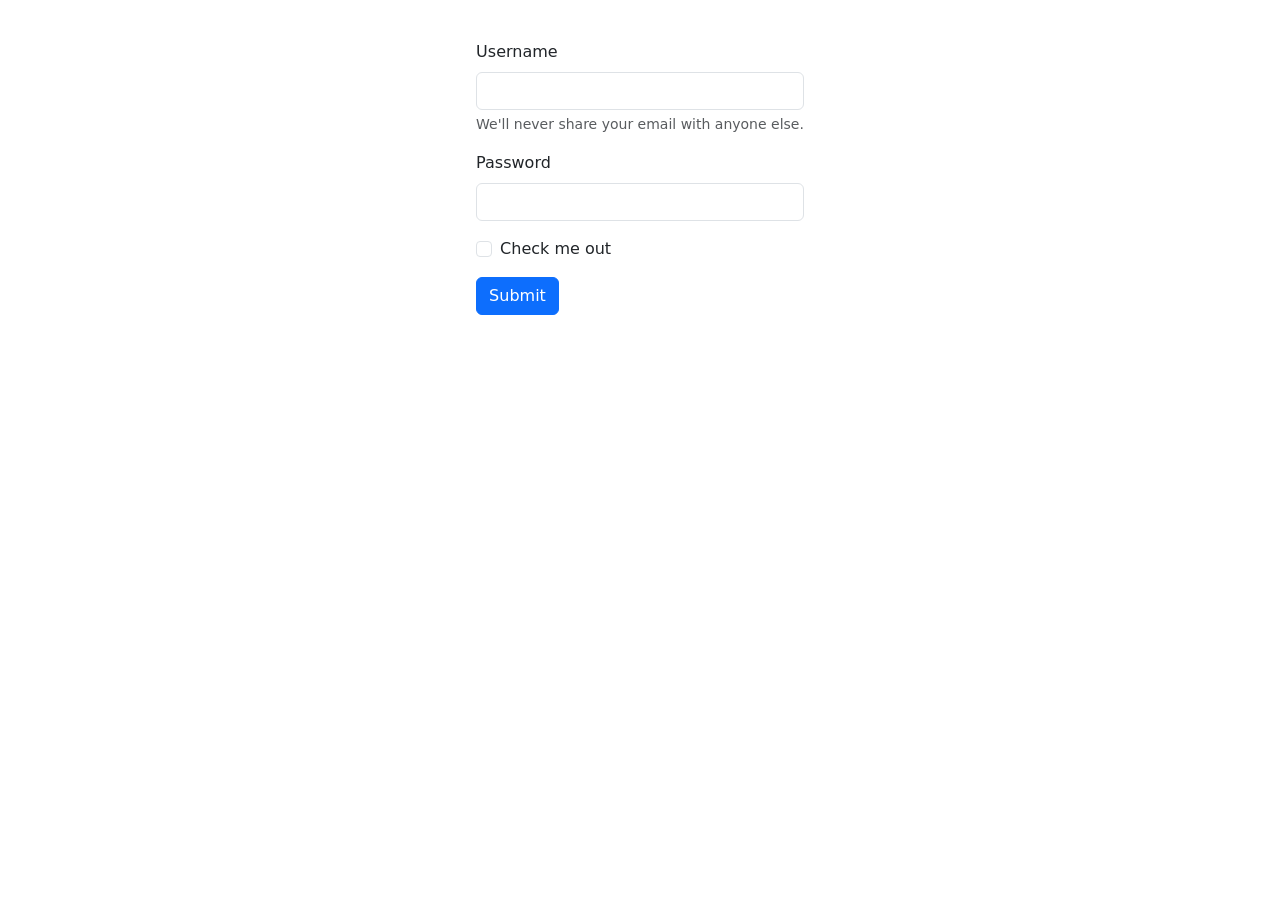
<file: templates/auth/login.html>
<!DOCTYPE html>
<html lang="en">
<head>
    <meta charset="UTF-8">
    <title>Title</title>

    <link href="https://cdn.jsdelivr.net/npm/bootstrap@5.3.2/dist/css/bootstrap.min.css" rel="stylesheet" integrity="sha384-T3c6CoIi6uLrA9TneNEoa7RxnatzjcDSCmG1MXxSR1GAsXEV/Dwwykc2MPK8M2HN" crossorigin="anonymous">
</head>
<body>

    <div style="display: flex; justify-content: center; padding-top: 40px; padding-bottom: 40px">
        <form>
              <div class="mb-3">
                <label for="exampleInputEmail1" class="form-label">Username</label>
                <input type="text" class="form-control" name="username" id="exampleInputEmail1" aria-describedby="emailHelp">
                <div id="emailHelp" class="form-text">We'll never share your email with anyone else.</div>
              </div>
              <div class="mb-3">
                <label for="exampleInputPassword1" class="form-label">Password</label>
                <input type="password" class="form-control" name="password" id="exampleInputPassword1">
              </div>
              <div class="mb-3 form-check">
                <input type="checkbox" class="form-check-input" id="exampleCheck1">
                <label class="form-check-label" for="exampleCheck1">Check me out</label>
              </div>
              <button type="submit" class="btn btn-primary">Submit</button>
        </form>
    </div>

    <script src="https://cdn.jsdelivr.net/npm/bootstrap@5.3.2/dist/js/bootstrap.bundle.min.js" integrity="sha384-C6RzsynM9kWDrMNeT87bh95OGNyZPhcTNXj1NW7RuBCsyN/o0jlpcV8Qyq46cDfL" crossorigin="anonymous"></script>

</body>
</ht
</file>
